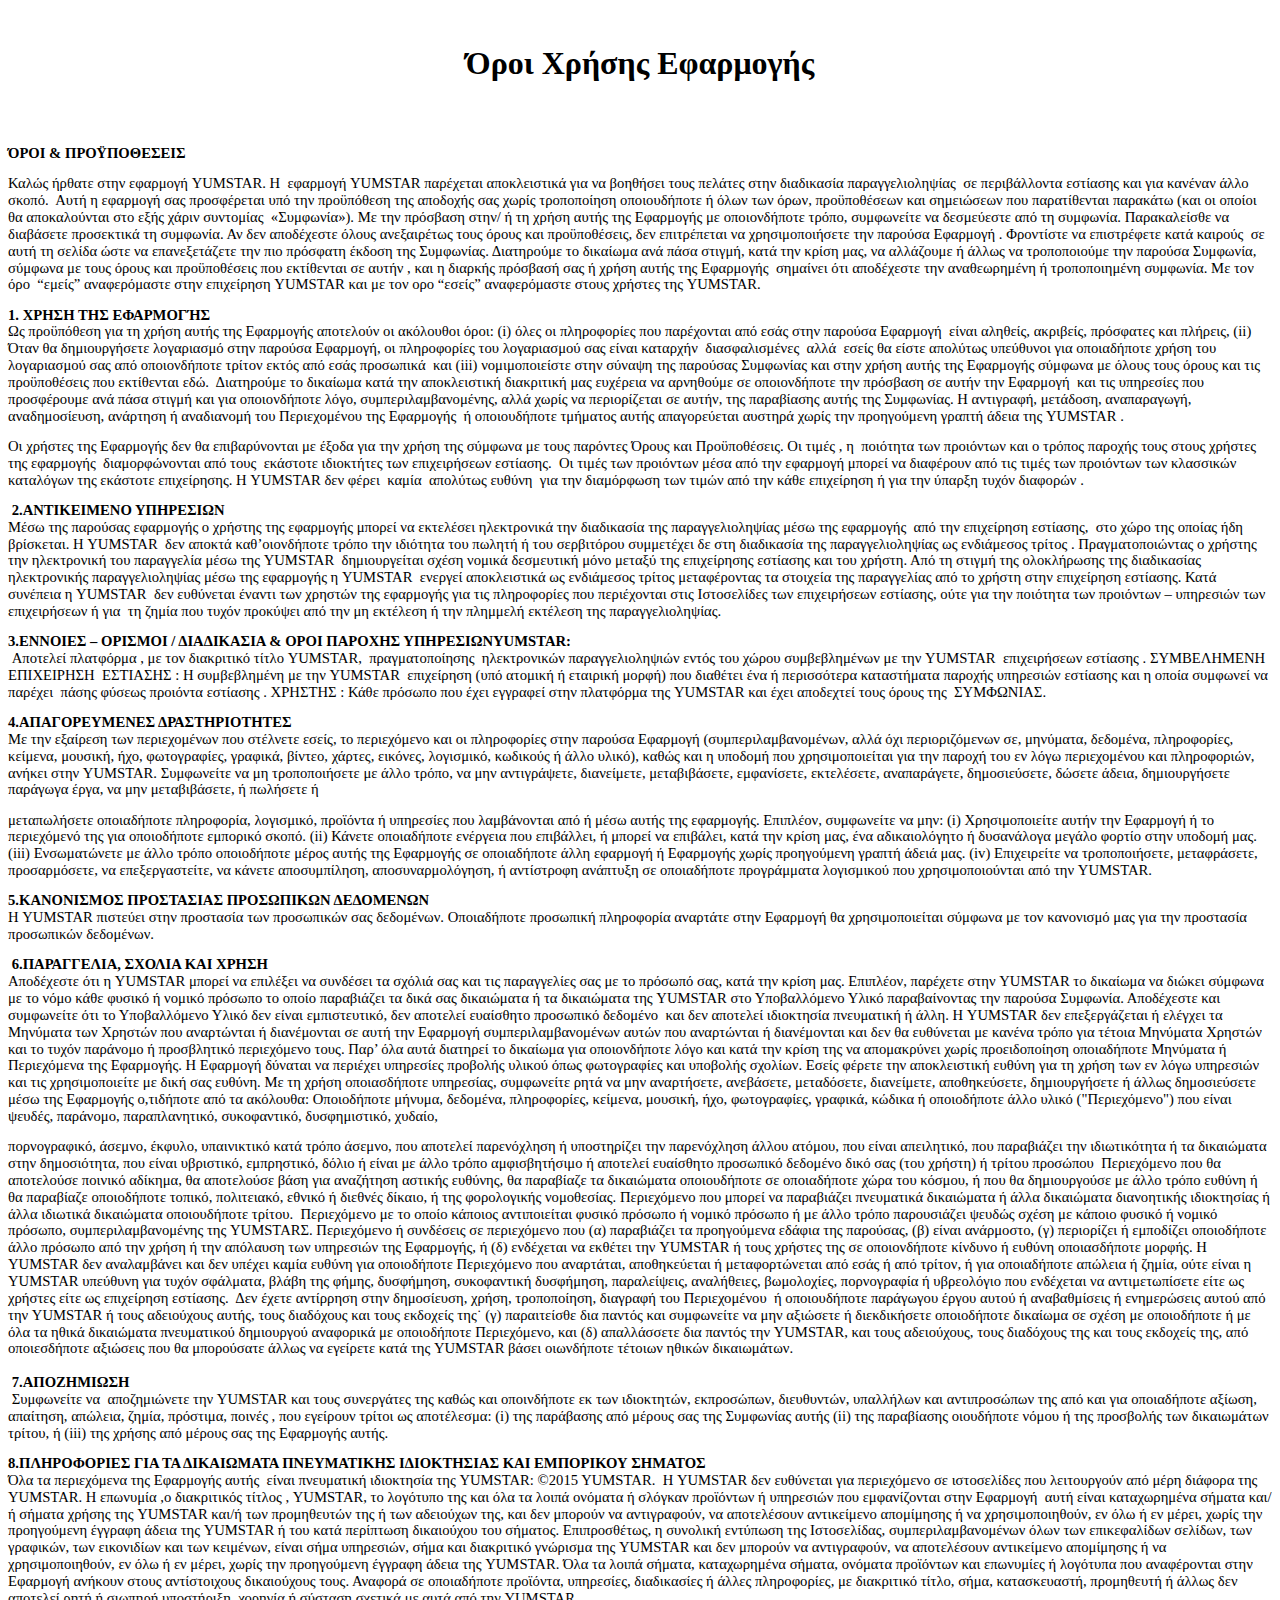
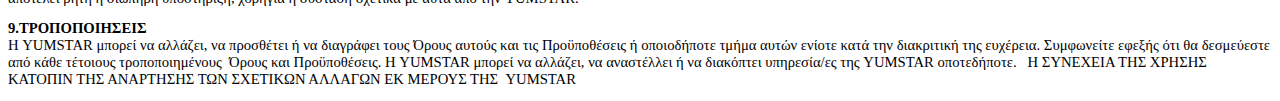
<file: Privacy Policy.htm>
<html xmlns:v="urn:schemas-microsoft-com:vml"
xmlns:o="urn:schemas-microsoft-com:office:office"
xmlns:w="urn:schemas-microsoft-com:office:word"
xmlns:m="http://schemas.microsoft.com/office/2004/12/omml"
xmlns="http://www.w3.org/TR/REC-html40">

<head>
<meta http-equiv=Content-Type content="text/html; charset=windows-1253">
<meta name=ProgId content=Word.Document>
<meta name=Generator content="Microsoft Word 12">
<meta name=Originator content="Microsoft Word 12">
<link rel=File-List href="Privacy%20Policy_files/filelist.xml">
<!--[if gte mso 9]><xml>
 <o:DocumentProperties>
  <o:Author>george papa</o:Author>
  <o:Template>Normal</o:Template>
  <o:LastAuthor>george papa</o:LastAuthor>
  <o:Revision>7</o:Revision>
  <o:TotalTime>585</o:TotalTime>
  <o:Created>2015-12-16T19:47:00Z</o:Created>
  <o:LastSaved>2015-12-16T19:49:00Z</o:LastSaved>
  <o:Pages>2</o:Pages>
  <o:Words>2024</o:Words>
  <o:Characters>10933</o:Characters>
  <o:Lines>91</o:Lines>
  <o:Paragraphs>25</o:Paragraphs>
  <o:CharactersWithSpaces>12932</o:CharactersWithSpaces>
  <o:Version>12.00</o:Version>
 </o:DocumentProperties>
</xml><![endif]-->
<link rel=themeData href="Privacy%20Policy_files/themedata.thmx">
<link rel=colorSchemeMapping
href="Privacy%20Policy_files/colorschememapping.xml">
<!--[if gte mso 9]><xml>
 <w:WordDocument>
  <w:SpellingState>Clean</w:SpellingState>
  <w:GrammarState>Clean</w:GrammarState>
  <w:TrackMoves>false</w:TrackMoves>
  <w:TrackFormatting/>
  <w:PunctuationKerning/>
  <w:ValidateAgainstSchemas/>
  <w:SaveIfXMLInvalid>false</w:SaveIfXMLInvalid>
  <w:IgnoreMixedContent>false</w:IgnoreMixedContent>
  <w:AlwaysShowPlaceholderText>false</w:AlwaysShowPlaceholderText>
  <w:DoNotPromoteQF/>
  <w:LidThemeOther>EL</w:LidThemeOther>
  <w:LidThemeAsian>X-NONE</w:LidThemeAsian>
  <w:LidThemeComplexScript>X-NONE</w:LidThemeComplexScript>
  <w:Compatibility>
   <w:BreakWrappedTables/>
   <w:SnapToGridInCell/>
   <w:WrapTextWithPunct/>
   <w:UseAsianBreakRules/>
   <w:DontGrowAutofit/>
   <w:SplitPgBreakAndParaMark/>
   <w:DontVertAlignCellWithSp/>
   <w:DontBreakConstrainedForcedTables/>
   <w:DontVertAlignInTxbx/>
   <w:Word11KerningPairs/>
   <w:CachedColBalance/>
  </w:Compatibility>
  <w:BrowserLevel>MicrosoftInternetExplorer4</w:BrowserLevel>
  <m:mathPr>
   <m:mathFont m:val="Cambria Math"/>
   <m:brkBin m:val="before"/>
   <m:brkBinSub m:val="--"/>
   <m:smallFrac m:val="off"/>
   <m:dispDef/>
   <m:lMargin m:val="0"/>
   <m:rMargin m:val="0"/>
   <m:defJc m:val="centerGroup"/>
   <m:wrapIndent m:val="1440"/>
   <m:intLim m:val="subSup"/>
   <m:naryLim m:val="undOvr"/>
  </m:mathPr></w:WordDocument>
</xml><![endif]--><!--[if gte mso 9]><xml>
 <w:LatentStyles DefLockedState="false" DefUnhideWhenUsed="true"
  DefSemiHidden="true" DefQFormat="false" DefPriority="99"
  LatentStyleCount="267">
  <w:LsdException Locked="false" Priority="0" SemiHidden="false"
   UnhideWhenUsed="false" QFormat="true" Name="Normal"/>
  <w:LsdException Locked="false" Priority="9" SemiHidden="false"
   UnhideWhenUsed="false" QFormat="true" Name="heading 1"/>
  <w:LsdException Locked="false" Priority="9" QFormat="true" Name="heading 2"/>
  <w:LsdException Locked="false" Priority="9" QFormat="true" Name="heading 3"/>
  <w:LsdException Locked="false" Priority="9" QFormat="true" Name="heading 4"/>
  <w:LsdException Locked="false" Priority="9" QFormat="true" Name="heading 5"/>
  <w:LsdException Locked="false" Priority="9" QFormat="true" Name="heading 6"/>
  <w:LsdException Locked="false" Priority="9" QFormat="true" Name="heading 7"/>
  <w:LsdException Locked="false" Priority="9" QFormat="true" Name="heading 8"/>
  <w:LsdException Locked="false" Priority="9" QFormat="true" Name="heading 9"/>
  <w:LsdException Locked="false" Priority="39" Name="toc 1"/>
  <w:LsdException Locked="false" Priority="39" Name="toc 2"/>
  <w:LsdException Locked="false" Priority="39" Name="toc 3"/>
  <w:LsdException Locked="false" Priority="39" Name="toc 4"/>
  <w:LsdException Locked="false" Priority="39" Name="toc 5"/>
  <w:LsdException Locked="false" Priority="39" Name="toc 6"/>
  <w:LsdException Locked="false" Priority="39" Name="toc 7"/>
  <w:LsdException Locked="false" Priority="39" Name="toc 8"/>
  <w:LsdException Locked="false" Priority="39" Name="toc 9"/>
  <w:LsdException Locked="false" Priority="35" QFormat="true" Name="caption"/>
  <w:LsdException Locked="false" Priority="10" SemiHidden="false"
   UnhideWhenUsed="false" QFormat="true" Name="Title"/>
  <w:LsdException Locked="false" Priority="1" Name="Default Paragraph Font"/>
  <w:LsdException Locked="false" Priority="11" SemiHidden="false"
   UnhideWhenUsed="false" QFormat="true" Name="Subtitle"/>
  <w:LsdException Locked="false" Priority="22" SemiHidden="false"
   UnhideWhenUsed="false" QFormat="true" Name="Strong"/>
  <w:LsdException Locked="false" Priority="20" SemiHidden="false"
   UnhideWhenUsed="false" QFormat="true" Name="Emphasis"/>
  <w:LsdException Locked="false" Priority="59" SemiHidden="false"
   UnhideWhenUsed="false" Name="Table Grid"/>
  <w:LsdException Locked="false" UnhideWhenUsed="false" Name="Placeholder Text"/>
  <w:LsdException Locked="false" Priority="1" SemiHidden="false"
   UnhideWhenUsed="false" QFormat="true" Name="No Spacing"/>
  <w:LsdException Locked="false" Priority="60" SemiHidden="false"
   UnhideWhenUsed="false" Name="Light Shading"/>
  <w:LsdException Locked="false" Priority="61" SemiHidden="false"
   UnhideWhenUsed="false" Name="Light List"/>
  <w:LsdException Locked="false" Priority="62" SemiHidden="false"
   UnhideWhenUsed="false" Name="Light Grid"/>
  <w:LsdException Locked="false" Priority="63" SemiHidden="false"
   UnhideWhenUsed="false" Name="Medium Shading 1"/>
  <w:LsdException Locked="false" Priority="64" SemiHidden="false"
   UnhideWhenUsed="false" Name="Medium Shading 2"/>
  <w:LsdException Locked="false" Priority="65" SemiHidden="false"
   UnhideWhenUsed="false" Name="Medium List 1"/>
  <w:LsdException Locked="false" Priority="66" SemiHidden="false"
   UnhideWhenUsed="false" Name="Medium List 2"/>
  <w:LsdException Locked="false" Priority="67" SemiHidden="false"
   UnhideWhenUsed="false" Name="Medium Grid 1"/>
  <w:LsdException Locked="false" Priority="68" SemiHidden="false"
   UnhideWhenUsed="false" Name="Medium Grid 2"/>
  <w:LsdException Locked="false" Priority="69" SemiHidden="false"
   UnhideWhenUsed="false" Name="Medium Grid 3"/>
  <w:LsdException Locked="false" Priority="70" SemiHidden="false"
   UnhideWhenUsed="false" Name="Dark List"/>
  <w:LsdException Locked="false" Priority="71" SemiHidden="false"
   UnhideWhenUsed="false" Name="Colorful Shading"/>
  <w:LsdException Locked="false" Priority="72" SemiHidden="false"
   UnhideWhenUsed="false" Name="Colorful List"/>
  <w:LsdException Locked="false" Priority="73" SemiHidden="false"
   UnhideWhenUsed="false" Name="Colorful Grid"/>
  <w:LsdException Locked="false" Priority="60" SemiHidden="false"
   UnhideWhenUsed="false" Name="Light Shading Accent 1"/>
  <w:LsdException Locked="false" Priority="61" SemiHidden="false"
   UnhideWhenUsed="false" Name="Light List Accent 1"/>
  <w:LsdException Locked="false" Priority="62" SemiHidden="false"
   UnhideWhenUsed="false" Name="Light Grid Accent 1"/>
  <w:LsdException Locked="false" Priority="63" SemiHidden="false"
   UnhideWhenUsed="false" Name="Medium Shading 1 Accent 1"/>
  <w:LsdException Locked="false" Priority="64" SemiHidden="false"
   UnhideWhenUsed="false" Name="Medium Shading 2 Accent 1"/>
  <w:LsdException Locked="false" Priority="65" SemiHidden="false"
   UnhideWhenUsed="false" Name="Medium List 1 Accent 1"/>
  <w:LsdException Locked="false" UnhideWhenUsed="false" Name="Revision"/>
  <w:LsdException Locked="false" Priority="34" SemiHidden="false"
   UnhideWhenUsed="false" QFormat="true" Name="List Paragraph"/>
  <w:LsdException Locked="false" Priority="29" SemiHidden="false"
   UnhideWhenUsed="false" QFormat="true" Name="Quote"/>
  <w:LsdException Locked="false" Priority="30" SemiHidden="false"
   UnhideWhenUsed="false" QFormat="true" Name="Intense Quote"/>
  <w:LsdException Locked="false" Priority="66" SemiHidden="false"
   UnhideWhenUsed="false" Name="Medium List 2 Accent 1"/>
  <w:LsdException Locked="false" Priority="67" SemiHidden="false"
   UnhideWhenUsed="false" Name="Medium Grid 1 Accent 1"/>
  <w:LsdException Locked="false" Priority="68" SemiHidden="false"
   UnhideWhenUsed="false" Name="Medium Grid 2 Accent 1"/>
  <w:LsdException Locked="false" Priority="69" SemiHidden="false"
   UnhideWhenUsed="false" Name="Medium Grid 3 Accent 1"/>
  <w:LsdException Locked="false" Priority="70" SemiHidden="false"
   UnhideWhenUsed="false" Name="Dark List Accent 1"/>
  <w:LsdException Locked="false" Priority="71" SemiHidden="false"
   UnhideWhenUsed="false" Name="Colorful Shading Accent 1"/>
  <w:LsdException Locked="false" Priority="72" SemiHidden="false"
   UnhideWhenUsed="false" Name="Colorful List Accent 1"/>
  <w:LsdException Locked="false" Priority="73" SemiHidden="false"
   UnhideWhenUsed="false" Name="Colorful Grid Accent 1"/>
  <w:LsdException Locked="false" Priority="60" SemiHidden="false"
   UnhideWhenUsed="false" Name="Light Shading Accent 2"/>
  <w:LsdException Locked="false" Priority="61" SemiHidden="false"
   UnhideWhenUsed="false" Name="Light List Accent 2"/>
  <w:LsdException Locked="false" Priority="62" SemiHidden="false"
   UnhideWhenUsed="false" Name="Light Grid Accent 2"/>
  <w:LsdException Locked="false" Priority="63" SemiHidden="false"
   UnhideWhenUsed="false" Name="Medium Shading 1 Accent 2"/>
  <w:LsdException Locked="false" Priority="64" SemiHidden="false"
   UnhideWhenUsed="false" Name="Medium Shading 2 Accent 2"/>
  <w:LsdException Locked="false" Priority="65" SemiHidden="false"
   UnhideWhenUsed="false" Name="Medium List 1 Accent 2"/>
  <w:LsdException Locked="false" Priority="66" SemiHidden="false"
   UnhideWhenUsed="false" Name="Medium List 2 Accent 2"/>
  <w:LsdException Locked="false" Priority="67" SemiHidden="false"
   UnhideWhenUsed="false" Name="Medium Grid 1 Accent 2"/>
  <w:LsdException Locked="false" Priority="68" SemiHidden="false"
   UnhideWhenUsed="false" Name="Medium Grid 2 Accent 2"/>
  <w:LsdException Locked="false" Priority="69" SemiHidden="false"
   UnhideWhenUsed="false" Name="Medium Grid 3 Accent 2"/>
  <w:LsdException Locked="false" Priority="70" SemiHidden="false"
   UnhideWhenUsed="false" Name="Dark List Accent 2"/>
  <w:LsdException Locked="false" Priority="71" SemiHidden="false"
   UnhideWhenUsed="false" Name="Colorful Shading Accent 2"/>
  <w:LsdException Locked="false" Priority="72" SemiHidden="false"
   UnhideWhenUsed="false" Name="Colorful List Accent 2"/>
  <w:LsdException Locked="false" Priority="73" SemiHidden="false"
   UnhideWhenUsed="false" Name="Colorful Grid Accent 2"/>
  <w:LsdException Locked="false" Priority="60" SemiHidden="false"
   UnhideWhenUsed="false" Name="Light Shading Accent 3"/>
  <w:LsdException Locked="false" Priority="61" SemiHidden="false"
   UnhideWhenUsed="false" Name="Light List Accent 3"/>
  <w:LsdException Locked="false" Priority="62" SemiHidden="false"
   UnhideWhenUsed="false" Name="Light Grid Accent 3"/>
  <w:LsdException Locked="false" Priority="63" SemiHidden="false"
   UnhideWhenUsed="false" Name="Medium Shading 1 Accent 3"/>
  <w:LsdException Locked="false" Priority="64" SemiHidden="false"
   UnhideWhenUsed="false" Name="Medium Shading 2 Accent 3"/>
  <w:LsdException Locked="false" Priority="65" SemiHidden="false"
   UnhideWhenUsed="false" Name="Medium List 1 Accent 3"/>
  <w:LsdException Locked="false" Priority="66" SemiHidden="false"
   UnhideWhenUsed="false" Name="Medium List 2 Accent 3"/>
  <w:LsdException Locked="false" Priority="67" SemiHidden="false"
   UnhideWhenUsed="false" Name="Medium Grid 1 Accent 3"/>
  <w:LsdException Locked="false" Priority="68" SemiHidden="false"
   UnhideWhenUsed="false" Name="Medium Grid 2 Accent 3"/>
  <w:LsdException Locked="false" Priority="69" SemiHidden="false"
   UnhideWhenUsed="false" Name="Medium Grid 3 Accent 3"/>
  <w:LsdException Locked="false" Priority="70" SemiHidden="false"
   UnhideWhenUsed="false" Name="Dark List Accent 3"/>
  <w:LsdException Locked="false" Priority="71" SemiHidden="false"
   UnhideWhenUsed="false" Name="Colorful Shading Accent 3"/>
  <w:LsdException Locked="false" Priority="72" SemiHidden="false"
   UnhideWhenUsed="false" Name="Colorful List Accent 3"/>
  <w:LsdException Locked="false" Priority="73" SemiHidden="false"
   UnhideWhenUsed="false" Name="Colorful Grid Accent 3"/>
  <w:LsdException Locked="false" Priority="60" SemiHidden="false"
   UnhideWhenUsed="false" Name="Light Shading Accent 4"/>
  <w:LsdException Locked="false" Priority="61" SemiHidden="false"
   UnhideWhenUsed="false" Name="Light List Accent 4"/>
  <w:LsdException Locked="false" Priority="62" SemiHidden="false"
   UnhideWhenUsed="false" Name="Light Grid Accent 4"/>
  <w:LsdException Locked="false" Priority="63" SemiHidden="false"
   UnhideWhenUsed="false" Name="Medium Shading 1 Accent 4"/>
  <w:LsdException Locked="false" Priority="64" SemiHidden="false"
   UnhideWhenUsed="false" Name="Medium Shading 2 Accent 4"/>
  <w:LsdException Locked="false" Priority="65" SemiHidden="false"
   UnhideWhenUsed="false" Name="Medium List 1 Accent 4"/>
  <w:LsdException Locked="false" Priority="66" SemiHidden="false"
   UnhideWhenUsed="false" Name="Medium List 2 Accent 4"/>
  <w:LsdException Locked="false" Priority="67" SemiHidden="false"
   UnhideWhenUsed="false" Name="Medium Grid 1 Accent 4"/>
  <w:LsdException Locked="false" Priority="68" SemiHidden="false"
   UnhideWhenUsed="false" Name="Medium Grid 2 Accent 4"/>
  <w:LsdException Locked="false" Priority="69" SemiHidden="false"
   UnhideWhenUsed="false" Name="Medium Grid 3 Accent 4"/>
  <w:LsdException Locked="false" Priority="70" SemiHidden="false"
   UnhideWhenUsed="false" Name="Dark List Accent 4"/>
  <w:LsdException Locked="false" Priority="71" SemiHidden="false"
   UnhideWhenUsed="false" Name="Colorful Shading Accent 4"/>
  <w:LsdException Locked="false" Priority="72" SemiHidden="false"
   UnhideWhenUsed="false" Name="Colorful List Accent 4"/>
  <w:LsdException Locked="false" Priority="73" SemiHidden="false"
   UnhideWhenUsed="false" Name="Colorful Grid Accent 4"/>
  <w:LsdException Locked="false" Priority="60" SemiHidden="false"
   UnhideWhenUsed="false" Name="Light Shading Accent 5"/>
  <w:LsdException Locked="false" Priority="61" SemiHidden="false"
   UnhideWhenUsed="false" Name="Light List Accent 5"/>
  <w:LsdException Locked="false" Priority="62" SemiHidden="false"
   UnhideWhenUsed="false" Name="Light Grid Accent 5"/>
  <w:LsdException Locked="false" Priority="63" SemiHidden="false"
   UnhideWhenUsed="false" Name="Medium Shading 1 Accent 5"/>
  <w:LsdException Locked="false" Priority="64" SemiHidden="false"
   UnhideWhenUsed="false" Name="Medium Shading 2 Accent 5"/>
  <w:LsdException Locked="false" Priority="65" SemiHidden="false"
   UnhideWhenUsed="false" Name="Medium List 1 Accent 5"/>
  <w:LsdException Locked="false" Priority="66" SemiHidden="false"
   UnhideWhenUsed="false" Name="Medium List 2 Accent 5"/>
  <w:LsdException Locked="false" Priority="67" SemiHidden="false"
   UnhideWhenUsed="false" Name="Medium Grid 1 Accent 5"/>
  <w:LsdException Locked="false" Priority="68" SemiHidden="false"
   UnhideWhenUsed="false" Name="Medium Grid 2 Accent 5"/>
  <w:LsdException Locked="false" Priority="69" SemiHidden="false"
   UnhideWhenUsed="false" Name="Medium Grid 3 Accent 5"/>
  <w:LsdException Locked="false" Priority="70" SemiHidden="false"
   UnhideWhenUsed="false" Name="Dark List Accent 5"/>
  <w:LsdException Locked="false" Priority="71" SemiHidden="false"
   UnhideWhenUsed="false" Name="Colorful Shading Accent 5"/>
  <w:LsdException Locked="false" Priority="72" SemiHidden="false"
   UnhideWhenUsed="false" Name="Colorful List Accent 5"/>
  <w:LsdException Locked="false" Priority="73" SemiHidden="false"
   UnhideWhenUsed="false" Name="Colorful Grid Accent 5"/>
  <w:LsdException Locked="false" Priority="60" SemiHidden="false"
   UnhideWhenUsed="false" Name="Light Shading Accent 6"/>
  <w:LsdException Locked="false" Priority="61" SemiHidden="false"
   UnhideWhenUsed="false" Name="Light List Accent 6"/>
  <w:LsdException Locked="false" Priority="62" SemiHidden="false"
   UnhideWhenUsed="false" Name="Light Grid Accent 6"/>
  <w:LsdException Locked="false" Priority="63" SemiHidden="false"
   UnhideWhenUsed="false" Name="Medium Shading 1 Accent 6"/>
  <w:LsdException Locked="false" Priority="64" SemiHidden="false"
   UnhideWhenUsed="false" Name="Medium Shading 2 Accent 6"/>
  <w:LsdException Locked="false" Priority="65" SemiHidden="false"
   UnhideWhenUsed="false" Name="Medium List 1 Accent 6"/>
  <w:LsdException Locked="false" Priority="66" SemiHidden="false"
   UnhideWhenUsed="false" Name="Medium List 2 Accent 6"/>
  <w:LsdException Locked="false" Priority="67" SemiHidden="false"
   UnhideWhenUsed="false" Name="Medium Grid 1 Accent 6"/>
  <w:LsdException Locked="false" Priority="68" SemiHidden="false"
   UnhideWhenUsed="false" Name="Medium Grid 2 Accent 6"/>
  <w:LsdException Locked="false" Priority="69" SemiHidden="false"
   UnhideWhenUsed="false" Name="Medium Grid 3 Accent 6"/>
  <w:LsdException Locked="false" Priority="70" SemiHidden="false"
   UnhideWhenUsed="false" Name="Dark List Accent 6"/>
  <w:LsdException Locked="false" Priority="71" SemiHidden="false"
   UnhideWhenUsed="false" Name="Colorful Shading Accent 6"/>
  <w:LsdException Locked="false" Priority="72" SemiHidden="false"
   UnhideWhenUsed="false" Name="Colorful List Accent 6"/>
  <w:LsdException Locked="false" Priority="73" SemiHidden="false"
   UnhideWhenUsed="false" Name="Colorful Grid Accent 6"/>
  <w:LsdException Locked="false" Priority="19" SemiHidden="false"
   UnhideWhenUsed="false" QFormat="true" Name="Subtle Emphasis"/>
  <w:LsdException Locked="false" Priority="21" SemiHidden="false"
   UnhideWhenUsed="false" QFormat="true" Name="Intense Emphasis"/>
  <w:LsdException Locked="false" Priority="31" SemiHidden="false"
   UnhideWhenUsed="false" QFormat="true" Name="Subtle Reference"/>
  <w:LsdException Locked="false" Priority="32" SemiHidden="false"
   UnhideWhenUsed="false" QFormat="true" Name="Intense Reference"/>
  <w:LsdException Locked="false" Priority="33" SemiHidden="false"
   UnhideWhenUsed="false" QFormat="true" Name="Book Title"/>
  <w:LsdException Locked="false" Priority="37" Name="Bibliography"/>
  <w:LsdException Locked="false" Priority="39" QFormat="true" Name="TOC Heading"/>
 </w:LatentStyles>
</xml><![endif]-->
<style>
<!--
 /* Font Definitions */
 @font-face
	{font-family:"Cambria Math";
	panose-1:2 4 5 3 5 4 6 3 2 4;
	mso-font-charset:161;
	mso-generic-font-family:roman;
	mso-font-pitch:variable;
	mso-font-signature:-536870145 1107305727 0 0 415 0;}
@font-face
	{font-family:Calibri;
	panose-1:2 15 5 2 2 2 4 3 2 4;
	mso-font-charset:161;
	mso-generic-font-family:swiss;
	mso-font-pitch:variable;
	mso-font-signature:-536870145 1073786111 1 0 415 0;}
 /* Style Definitions */
 p.MsoNormal, li.MsoNormal, div.MsoNormal
	{mso-style-unhide:no;
	mso-style-qformat:yes;
	mso-style-parent:"";
	margin-top:0cm;
	margin-right:0cm;
	margin-bottom:10.0pt;
	margin-left:0cm;
	line-height:115%;
	mso-pagination:widow-orphan;
	font-size:11.0pt;
	font-family:"Calibri","sans-serif";
	mso-ascii-font-family:Calibri;
	mso-ascii-theme-font:minor-latin;
	mso-fareast-font-family:Calibri;
	mso-fareast-theme-font:minor-latin;
	mso-hansi-font-family:Calibri;
	mso-hansi-theme-font:minor-latin;
	mso-bidi-font-family:"Times New Roman";
	mso-bidi-theme-font:minor-bidi;
	mso-fareast-language:EN-US;}
p.MsoListParagraph, li.MsoListParagraph, div.MsoListParagraph
	{mso-style-priority:34;
	mso-style-unhide:no;
	mso-style-qformat:yes;
	margin-top:0cm;
	margin-right:0cm;
	margin-bottom:10.0pt;
	margin-left:36.0pt;
	mso-add-space:auto;
	line-height:115%;
	mso-pagination:widow-orphan;
	font-size:11.0pt;
	font-family:"Calibri","sans-serif";
	mso-ascii-font-family:Calibri;
	mso-ascii-theme-font:minor-latin;
	mso-fareast-font-family:Calibri;
	mso-fareast-theme-font:minor-latin;
	mso-hansi-font-family:Calibri;
	mso-hansi-theme-font:minor-latin;
	mso-bidi-font-family:"Times New Roman";
	mso-bidi-theme-font:minor-bidi;
	mso-fareast-language:EN-US;}
p.MsoListParagraphCxSpFirst, li.MsoListParagraphCxSpFirst, div.MsoListParagraphCxSpFirst
	{mso-style-priority:34;
	mso-style-unhide:no;
	mso-style-qformat:yes;
	mso-style-type:export-only;
	margin-top:0cm;
	margin-right:0cm;
	margin-bottom:0cm;
	margin-left:36.0pt;
	margin-bottom:.0001pt;
	mso-add-space:auto;
	line-height:115%;
	mso-pagination:widow-orphan;
	font-size:11.0pt;
	font-family:"Calibri","sans-serif";
	mso-ascii-font-family:Calibri;
	mso-ascii-theme-font:minor-latin;
	mso-fareast-font-family:Calibri;
	mso-fareast-theme-font:minor-latin;
	mso-hansi-font-family:Calibri;
	mso-hansi-theme-font:minor-latin;
	mso-bidi-font-family:"Times New Roman";
	mso-bidi-theme-font:minor-bidi;
	mso-fareast-language:EN-US;}
p.MsoListParagraphCxSpMiddle, li.MsoListParagraphCxSpMiddle, div.MsoListParagraphCxSpMiddle
	{mso-style-priority:34;
	mso-style-unhide:no;
	mso-style-qformat:yes;
	mso-style-type:export-only;
	margin-top:0cm;
	margin-right:0cm;
	margin-bottom:0cm;
	margin-left:36.0pt;
	margin-bottom:.0001pt;
	mso-add-space:auto;
	line-height:115%;
	mso-pagination:widow-orphan;
	font-size:11.0pt;
	font-family:"Calibri","sans-serif";
	mso-ascii-font-family:Calibri;
	mso-ascii-theme-font:minor-latin;
	mso-fareast-font-family:Calibri;
	mso-fareast-theme-font:minor-latin;
	mso-hansi-font-family:Calibri;
	mso-hansi-theme-font:minor-latin;
	mso-bidi-font-family:"Times New Roman";
	mso-bidi-theme-font:minor-bidi;
	mso-fareast-language:EN-US;}
p.MsoListParagraphCxSpLast, li.MsoListParagraphCxSpLast, div.MsoListParagraphCxSpLast
	{mso-style-priority:34;
	mso-style-unhide:no;
	mso-style-qformat:yes;
	mso-style-type:export-only;
	margin-top:0cm;
	margin-right:0cm;
	margin-bottom:10.0pt;
	margin-left:36.0pt;
	mso-add-space:auto;
	line-height:115%;
	mso-pagination:widow-orphan;
	font-size:11.0pt;
	font-family:"Calibri","sans-serif";
	mso-ascii-font-family:Calibri;
	mso-ascii-theme-font:minor-latin;
	mso-fareast-font-family:Calibri;
	mso-fareast-theme-font:minor-latin;
	mso-hansi-font-family:Calibri;
	mso-hansi-theme-font:minor-latin;
	mso-bidi-font-family:"Times New Roman";
	mso-bidi-theme-font:minor-bidi;
	mso-fareast-language:EN-US;}
.MsoChpDefault
	{mso-style-type:export-only;
	mso-default-props:yes;
	mso-ascii-font-family:Calibri;
	mso-ascii-theme-font:minor-latin;
	mso-fareast-font-family:Calibri;
	mso-fareast-theme-font:minor-latin;
	mso-hansi-font-family:Calibri;
	mso-hansi-theme-font:minor-latin;
	mso-bidi-font-family:"Times New Roman";
	mso-bidi-theme-font:minor-bidi;
	mso-fareast-language:EN-US;}
.MsoPapDefault
	{mso-style-type:export-only;
	margin-bottom:10.0pt;
	line-height:115%;}
@page Section1
	{size:595.3pt 841.9pt;
	margin:72.0pt 90.0pt 72.0pt 90.0pt;
	mso-header-margin:35.4pt;
	mso-footer-margin:35.4pt;
	mso-paper-source:0;}
div.Section1
	{page:Section1;}
-->
</style>
<!--[if gte mso 10]>
<style>
 /* Style Definitions */
 table.MsoNormalTable
	{mso-style-name:"Table Normal";
	mso-tstyle-rowband-size:0;
	mso-tstyle-colband-size:0;
	mso-style-noshow:yes;
	mso-style-priority:99;
	mso-style-qformat:yes;
	mso-style-parent:"";
	mso-padding-alt:0cm 5.4pt 0cm 5.4pt;
	mso-para-margin-top:0cm;
	mso-para-margin-right:0cm;
	mso-para-margin-bottom:10.0pt;
	mso-para-margin-left:0cm;
	line-height:115%;
	mso-pagination:widow-orphan;
	font-size:11.0pt;
	font-family:"Calibri","sans-serif";
	mso-ascii-font-family:Calibri;
	mso-ascii-theme-font:minor-latin;
	mso-hansi-font-family:Calibri;
	mso-hansi-theme-font:minor-latin;
	mso-fareast-language:EN-US;}
</style>
<![endif]--><!--[if gte mso 9]><xml>
 <o:shapedefaults v:ext="edit" spidmax="2050"/>
</xml><![endif]--><!--[if gte mso 9]><xml>
 <o:shapelayout v:ext="edit">
  <o:idmap v:ext="edit" data="1"/>
 </o:shapelayout></xml><![endif]-->
</head>

<body lang=EL style='tab-interval:36.0pt'>

<div class=Section1>

<p class=MsoNormal align=center style='text-align:center'><b style='mso-bidi-font-weight:
normal'><span style='font-size:24.0pt;line-height:115%'><br>
���� ������ ���������<o:p></o:p></span></b></p>

<p class=MsoNormal><b style='mso-bidi-font-weight:normal'><span
style='font-size:24.0pt;line-height:115%'><span
style='mso-spacerun:yes'>�</span><o:p></o:p></span></b></p>

<p class=MsoNormal><b style='mso-bidi-font-weight:normal'>���� &amp;
������������ <o:p></o:p></b></p>

<p class=MsoNormal>����� ������ ���� �������� YUMSTAR. �<span
style='mso-spacerun:yes'>� </span>�������� YUMSTAR ��������� ������������ ���
�� �������� ���� ������� ���� ���������� ����������������<span
style='mso-spacerun:yes'>� </span>�� ������������ �������� ��� ��� ������� ����
�����.<span style='mso-spacerun:yes'>� </span>���� � �������� ��� �����������
��� ��� ���������� ��� �������� ��� ����� ����������� ������������ � ���� ���
����, ������������ ��� ���������� ��� ������������ �������� (��� �� ������ �� ������������
��� ���� ����� ���������<span style='mso-spacerun:yes'>� </span>���������). ��
��� �������� ����/ � �� ����� ����� ��� ��������� �� ������������ �����,
���������� �� ���������� ��� �� ��������. ������������ �� ��������� ����������
�� ��������. �� ��� ���������� ����� ����������� ���� ����� ��� ������������,
��� ����������� �� ��������������� ��� ������� �������� . ��������� ��
����������� ���� �������<span style='mso-spacerun:yes'>� </span>�� ���� ��
������ ���� �� ������������� ��� ��� �������� ������ ��� ���������. ����������
�� �������� ��� ���� ������, ���� ��� ����� ���, �� ��������� � ����� �� ������������
��� ������� ��������, ������� �� ���� ����� ��� ������������ ��� ���������� ��
����� , ��� � ������� �������� ��� � ����� ����� ��� ���������<span
style='mso-spacerun:yes'>� </span>�������� ��� ���������� ��� ������������ �
������������� ��������. �� ��� ���<span style='mso-spacerun:yes'>� </span>������
������������ ���� ���������� YUMSTAR ��� �� ��� ��� ������ ������������ �����
������� ��� YUMSTAR.</p>

<p class=MsoNormal><b style='mso-bidi-font-weight:normal'>1. ����� ���
������ù�</b> <br>
�� ���������� ��� �� ����� ����� ��� ��������� ��������� �� ��������� ����: (i)
���� �� ����������� ��� ���������� ��� ���� ���� ������� ��������<span
style='mso-spacerun:yes'>� </span>����� �������, ��������, ��������� ���
�������, (ii) ���� �� ������������� ���������� ���� ������� ��������, ��
����������� ��� ����������� ��� ����� ��������<span style='mso-spacerun:yes'>�
</span>��������������<span style='mso-spacerun:yes'>� </span>����<span
style='mso-spacerun:yes'>� </span>����� �� ����� �������� ��������� ���
����������� ����� ��� ����������� ��� ��� ������������ ������ ����� ��� ����
���������<span style='mso-spacerun:yes'>� </span>��� (iii) �������������� ����
������ ��� �������� ��������� ��� ���� ����� ����� ��� ��������� ������� ��
����� ���� ����� ��� ��� ������������ ��� ���������� ���.<span
style='mso-spacerun:yes'>� </span>���������� �� �������� ���� ��� ������������
���������� ��� �������� �� ��������� �� ������������ ��� �������� �� ����� ���
��������<span style='mso-spacerun:yes'>� </span>��� ��� ��������� ���
����������� ��� ���� ������ ��� ��� ������������ ����, �������������������,
���� ����� �� ������������ �� �����, ��� ���������� ����� ��� ���������. �
���������, ��������, �����������, �������������, �������� � ���������� ���
������������ ��� ���������<span style='mso-spacerun:yes'>� </span>�
������������ �������� ����� ������������ ������� ����� ��� ����������� ������
����� ��� YUMSTAR .<span style='mso-spacerun:yes'>� </span></p>

<p class=MsoNormal>�� ������� ��� ��������� ��� �� ������������� �� ����� ���
��� ����� ��� ������� �� ���� �������� ����� ��� ������������. �� ����� ,
�<span style='mso-spacerun:yes'>� </span>�������� ��� ��������� ��� � ������
������� ���� ����� ������� ��� ���������<span style='mso-spacerun:yes'>�
</span>�������������� ��� ����<span style='mso-spacerun:yes'>� </span>��������
���������� ��� ������������ ��������.<span style='mso-spacerun:yes'>� </span>��
����� ��� ��������� ���� ��� ��� �������� ������ �� ��������� ��� ��� ����� ���
��������� ��� ��������� ��������� ��� �������� �����������. � YUMSTAR ���
�����<span style='mso-spacerun:yes'>� </span>�����<span
style='mso-spacerun:yes'>� </span>�������� ������<span
style='mso-spacerun:yes'>� </span>��� ��� ���������� ��� ����� ��� ��� ����
���������� � ��� ��� ������ ����� �������� .</p>

<p class=MsoNormal><b style='mso-bidi-font-weight:normal'><span
style='mso-spacerun:yes'>�</span>2.����������� ���������</b><br>
���� ��� �������� ��������� � ������� ��� ��������� ������ �� ��������� �����������
��� ���������� ��� ���������������� ���� ��� ���������<span
style='mso-spacerun:yes'>� </span>��� ��� ���������� ��������,<span
style='mso-spacerun:yes'>� </span>��� ���� ��� ������ ���<span
style='mso-spacerun:yes'>� </span>���������. � YUMSTAR<span
style='mso-spacerun:yes'>� </span>��� ������ ������������� ����� ��� ��������
��� ������ � ��� ���������� ���������� �� ��� ���������� ��� ����������������
�� ���������� ������ . ���������������� � ������� ��� ����������� ���
���������� ���� ��� YUMSTAR<span style='mso-spacerun:yes'>�
</span>������������� ����� ������ ���������� ���� ������ ��� �����������
�������� ��� ��� ������. ��� �� ������ ��� ����������� ��� �����������
������������ ���������������� ���� ��� ��������� � YUMSTAR<span
style='mso-spacerun:yes'>� </span>������� ������������ �� ���������� ������
������������ �� �������� ��� ����������� ��� �� ������ ���� ����������
��������. ���� �������� � YUMSTAR<span style='mso-spacerun:yes'>� </span>���
��������� ������ ��� ������� ��� ��������� ��� ��� ����������� ��� �����������
���� ����������� ��� ������������ ��������, ���� ��� ��� �������� ��� ���������
� ��������� ��� ������������ � ���<span style='mso-spacerun:yes'>� </span>��
����� ��� ����� �������� ��� ��� �� �������� � ��� �������� �������� ���
����������������.</p>

<p class=MsoNormal><b style='mso-bidi-font-weight:normal'>3.������� � ������� /
���������� &amp; ���� ������� ���������YUMSTAR:</b><br>
<span style='mso-spacerun:yes'>�</span>�������� ��������� , �� ��� ����������
����� YUMSTAR,<span style='mso-spacerun:yes'>� </span>���������������<span
style='mso-spacerun:yes'>� </span>������������ ���������������� ����� ��� �����
������������� �� ��� YUMSTAR<span style='mso-spacerun:yes'>�
</span>������������ �������� . �����������<span style='mso-spacerun:yes'>�
</span>����������<span style='mso-spacerun:yes'>� </span>�������� : �
������������ �� ��� YUMSTAR<span style='mso-spacerun:yes'>� </span>����������
(��� ������� � �������� �����) ��� �������� ��� � ����������� �����������
������� ��������� �������� ��� � ����� �������� �� �������<span
style='mso-spacerun:yes'>� </span>����� ������ �������� �������� . ������� :
���� ������� ��� ���� �������� ���� ��������� ��� YUMSTAR ��� ���� ���������
���� ����� ���<span style='mso-spacerun:yes'>� </span>���������. </p>

<p class=MsoNormal><b style='mso-bidi-font-weight:normal'>4.�������������
��������������<br>
</b>�� ��� �������� ��� ������������ ��� �������� �����, �� ����������� ��� ��
����������� ���� ������� �������� (�������������������, ���� ��� ��������������
��, ��������, ��������, �����������, �������, �������, ���, �����������,
�������, ������, ������, �������, ���������, �������� � ���� �����), ����� ���
� ������� ��� ��������������� ��� ��� ������ ��� �� ���� ������������ ���
�����������, ������ ���� YUMSTAR. ���������� �� �� ������������� �� ���� �����,
�� ��� �����������, ����������, ������������, ����������, ����������, �����������,
������������, ������ �����, ������������� �������� ����, �� ��� ������������, �
�������� � </p>

<p class=MsoNormal>������������ ����������� ����������, ���������, �������� �
��������� ��� ����������� ��� � ���� ����� ��� ���������. ��������, ����������
�� ���: (i) �������������� ����� ��� �������� � �� ����������� ��� ���
����������� �������� �����. (ii) ������ ����������� �������� ��� ���������, �
������ �� ��������, ���� ��� ����� ���, ��� ������������� � ���������� ������
������ ���� ������� ���. (iii) ������������ �� ���� ����� ����������� �����
����� ��� ��������� �� ����������� ���� �������� � ��������� ����� �����������
������ ����� ���. (iv) ����������� �� �������������, �����������, ������������,
�� ��������������, �� ������ ������������, ����������������, � ����������
�������� �� ����������� ����������� ���������� ��� ���������������� ��� ���
YUMSTAR.<span lang=EN-US style='mso-ansi-language:EN-US'><o:p></o:p></span></p>

<p class=MsoNormal><b style='mso-bidi-font-weight:normal'>5.���������� ����������
���������� ���������</b><br>
� YUMSTAR �������� ���� ��������� ��� ���������� ��� ���������. �����������
��������� ���������� �������� ���� �������� �� ��������������� ������� �� ���
��������� ��� ��� ��� ��������� ���������� ���������.<span lang=EN-US
style='mso-ansi-language:EN-US'><o:p></o:p></span></p>

<p class=MsoNormal><span lang=EN-US><span style='mso-spacerun:yes'>�</span></span><b
style='mso-bidi-font-weight:normal'>6.����������, ������ ��� �����</b><br>
���������� ��� � YUMSTAR ������ �� �������� �� �������� �� ������ ��� ��� ���
����������� ��� �� �� ������� ���, ���� ��� ����� ���. ��������, �������� ����
YUMSTAR �� �������� �� ������ ������� �� �� ���� ���� ������ � ������ �������
�� ����� ���������� �� ���� ��� ���������� � �� ���������� ��� YUMSTAR ���
������������ ����� ������������� ��� ������� ��������. ���������� ��� ����������
��� �� ������������ ����� ��� ����� ������������, ��� �������� ���������
��������� ��������<span style='mso-spacerun:yes'>� </span>��� ��� ��������
���������� ���������� � ����. � YUMSTAR ��� ������������� � ������� �� ��������
��� ������� ��� ���������� � ����������� �� ���� ��� ��������
������������������� ����� ��� ���������� � ����������� ��� ��� �� ��������� ��
������ ����� ��� ������ �������� ������� ��� �� ����� �������� � �����������
����������� ����. ��� ��� ���� �������� �� �������� ��� ������������ ���� ���
���� ��� ����� ��� �� ����������� ����� ������������� ����������� �������� �
����������� ��� ���������. � �������� ������� �� �������� ��������� ��������
������ ���� ����������� ��� �������� �������. ����� ������ ��� ������������
������ ��� �� ����� ��� �� ���� ��������� ��� ��� �������������� �� ���� ���
������. �� �� ����� ������������ ���������, ���������� ���� �� ��� ����������,
���������, ����������, ����������, ������������, ������������� � �����
������������ ���� ��� ��������� �,�������� ��� �� ��������: ����������� ������,
��������, �����������, �������, �������, ���, �����������, �������, ������ �
����������� ���� ����� (&quot;�����������&quot;) ��� ����� ������, ��������,
�������������, �����������, ������������, ������, </p>

<p class=MsoNormal>������������, ������, ������, ����������� ���� ����� ������,
��� �������� ����������� � ����������� ��� ����������� ����� ������, ��� �����
����������, ��� ���������� ��� ������������ � �� ���������� ���� �����������,
��� ����� ���������, ����������, ����� � ����� �� ���� ����� ������������� �
�������� ��������� ��������� �������� ���� ��� (��� ������) � ������
��������<span style='mso-spacerun:yes'>� </span>����������� ��� �� ����������
������� �������, �� ���������� ���� ��� ��������� ������� �������, �� ���������
�� ���������� ������������ �� ����������� ���� ��� ������, � ��� �� ������������
�� ���� ����� ������ � �� ��������� ����������� ������, ����������, ������ �
������� ������, � ��� ����������� ����������. ����������� ��� ������ ��
���������� ���������� ���������� � ���� ���������� ����������� ����������� �
���� �������� ���������� ������������ ������.<span style='mso-spacerun:yes'>�
</span>����������� �� �� ����� ������� ������������ ������ ������� � ������
������� � �� ���� ����� ����������� ������ ����� �� ������ ������ � ������
�������, ������������������� ��� YUMSTAR�. ����������� � ��������� ��
����������� ��� (�) ���������� �� ����������� ������ ��� ��������, (�) �����
���������, (�) ���������� � ��������� ����������� ���� ������� ��� ��� ����� �
��� �������� ��� ��������� ��� ���������, � (�) ��������� �� ������� ���
YUMSTAR � ���� ������� ��� �� ������������ ������� � ������ ������������
������. � YUMSTAR ��� ����������� ��� ��� ������ ����� ������ ��� �����������
����������� ��� ���������, ������������ � �������������� ��� ���� � ��� ������,
� ��� ����������� ������� � �����, ���� ����� � YUMSTAR �������� ��� �����
��������, ����� ��� �����, ���������, ����������� ���������, �����������,
����������, ����������, ����������� � ���������� ��� ��������� ��
�������������� ���� �� ������� ���� �� ���������� ��������.<span
style='mso-spacerun:yes'>� </span>��� ����� ��������� ���� ����������, �����,
�����������, �������� ��� ������������<span style='mso-spacerun:yes'>� </span>�
������������ ��������� ����� ����� � ������������ � ����������� ����� ��� ���
YUMSTAR � ���� ���������� �����, ���� ��������� ��� ���� �������� ���&#729; (�)
����������� ��� ������ ��� ���������� �� ��� �������� � ������������ �����������
�������� �� ����� �� ����������� � �� ��� �� ����� ���������� �����������
���������� ��������� �� ����������� �����������, ��� (�) ����������� ��� ������
��� YUMSTAR, ��� ���� ����������, ���� ��������� ��� ��� ���� �������� ���, ���
������������ �������� ��� �� ���������� ����� �� �������� ���� ��� YUMSTAR
����� ���������� ������� ������ �����������.<br>
<br>
<b style='mso-bidi-font-weight:normal'><span
style='mso-spacerun:yes'>�</span>7.����������</b><br>
<span style='mso-spacerun:yes'>�</span>���������� ��<span
style='mso-spacerun:yes'>� </span>������������ ��� YUMSTAR ��� ���� ����������
��� ����� ��� ����������� �� ��� ����������, ����������, ����������, ���������
��� ������������ ��� ��� ��� ��� ����������� ������,<span
style='mso-spacerun:yes'>� </span>��������, �������, �����, ��������, ������ ,
��� �������� ������ �� ����������: (i) ��� ��������� ��� ������ ��� ���
��������� ����� (ii) ��� ���������� ���������� ����� � ��� ��������� ��� �����������
������, � (iii) ��� ������ ��� ������ ��� ��� ��������� �����. </p>

<p class=MsoNormal><b style='mso-bidi-font-weight:normal'>8.����������� ��� ��
���������� ����������� ����������� ��� ��������� ������� </b><br>
��� �� ����������� ��� ��������� �����<span style='mso-spacerun:yes'>�
</span>����� ���������� ���������� ��� YUMSTAR: �2015 YUMSTAR.<span
style='mso-spacerun:yes'>� </span>� YUMSTAR ��� ��������� ��� ����������� ��
����������� ��� ����������� ��� ���� ������� ��� YUMSTAR. � �������� ,�
����������� ������ , YUMSTAR, �� �������� ��� ��� ��� �� ����� ������� �
������� ��������� � ��������� ��� ������������ ���� ��������<span
style='mso-spacerun:yes'>� </span>���� ����� ������������ ������ ���/� ������
������ ��� YUMSTAR ���/� ��� ����������� ��� � ��� ��������� ���, ��� ���
������� �� �����������, �� ����������� ����������� ���������� � ��
���������������, �� ��� � �� �����, ����� ��� ����������� ������� ����� ���
YUMSTAR � ��� ���� ��������� ���������� ��� �������. ������������, � ��������
�������� ��� �����������, ������������������� ���� ��� ������������ �������,
��� ��������, ��� ���������� ��� ��� ��������, ����� ���� ���������, ���� ���
���������� �������� ��� YUMSTAR ��� ��� ������� �� �����������, �� �����������
����������� ���������� � �� ���������������, �� ��� � �� �����, ����� ���
����������� ������� ����� ��� YUMSTAR. ��� �� ����� ������, ������������
������, ������� ��������� ��� ��������� � �������� ��� ����������� ����<span
style='mso-spacerun:yes'>� </span>�������� ������� ����� ������������
����������� ����. ������� �� ����������� ��������, ���������, ����������� �
����� �����������, �� ���������� �����, ����, ������������, ���������� � �����
��� �������� ���� � ������� ����������, ������� � ������� ������� �� ���� ���
��� YUMSTAR. <span lang=EN-US style='mso-ansi-language:EN-US'><o:p></o:p></span></p>

<p class=MsoNormal><b style='mso-bidi-font-weight:normal'>9.������������� <br>
</b>� YUMSTAR ������ �� �������, �� ��������� � �� ��������� ���� ����� ������
��� ��� ������������ � ����������� ����� ����� ������ ���� ��� ���������� ���
��������. ���������� ������ ��� �� ���������� ��� ���� ��������
���������������<span style='mso-spacerun:yes'>� </span>����� ��� ������������.
� YUMSTAR ������ �� �������, �� ���������� � �� ��������� ��������/�� ���
YUMSTAR �����������.<span style='mso-spacerun:yes'>�� </span>� �������� ���
������ ������� ��� ��������� ��� �������� ������� �� ������ ���<span
style='mso-spacerun:yes'>� </span>YUMSTAR</p>

</div>

</body>

</html>
</file>
